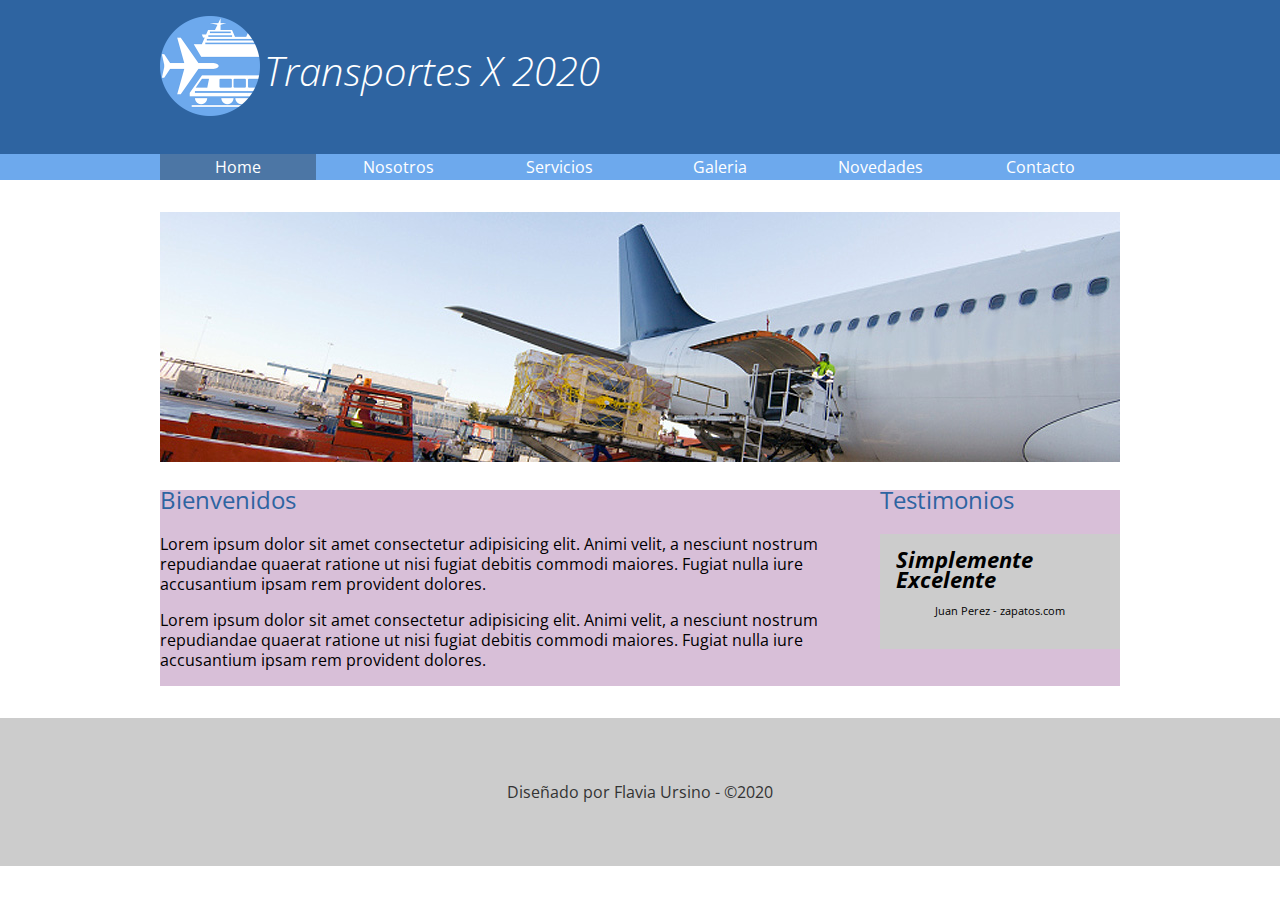
<file: index.html>
<!DOCTYPE html>
<html lang="en">

<head>
    <meta charset="UTF-8">
    <meta name="viewport" content="width=device-width, initial-scale=1.0">
    <title>Transportes 2020 - 2 cuatrimestre</title>
    <link href="https://fonts.googleapis.com/css2?family=Open+Sans:wght@300;400;700&display=swap" rel="stylesheet">
    <link rel="stylesheet" href="css/normalize.css">
    <link rel="stylesheet" href="css/transportes.css">
</head>

<body>
    <header>
        <div class="holder">
            <img src="img/logo.png" width="100" alt="Transportes X">
            <h1>Transportes X 2020</h1>
        </div>
    </header>
    <nav>
        <div class="holder">
            <ul>
                <li><a class="activo" href="index.html">Home</a></li>
                <li><a href="nosotros.html">Nosotros</a></li>
                <li><a href="servicios.html">Servicios</a></li>
                <li><a href="galeria.html">Galeria</a></li>
                <li><a href="novedades.html">Novedades</a></li>
                <li><a href="contacto.html">Contacto</a></li>
            </ul>
        </div>
    </nav>
    <main class="holder">
        <div class="homeimg">
            <img src="img/home/img01.jpg" alt="Avion">
        </div>
        <div class="columnas">
            <div class="bienvenidos left">
                <h2>Bienvenidos</h2>
                <p>Lorem ipsum dolor sit amet consectetur adipisicing elit. Animi velit, a nesciunt nostrum repudiandae quaerat ratione ut nisi fugiat debitis commodi maiores. Fugiat nulla iure accusantium ipsam rem provident dolores.</p>
                <p>Lorem ipsum dolor sit amet consectetur adipisicing elit. Animi velit, a nesciunt nostrum repudiandae quaerat ratione
                    ut nisi fugiat debitis commodi maiores. Fugiat nulla iure accusantium ipsam rem provident dolores.</p>
            </div>
            <div class="testimonios right">
                <h2>Testimonios</h2>
                <div class="testimonio">
                    <span class="cita">Simplemente Excelente</span>
                    <span class="autor">Juan Perez - zapatos.com</span>
                </div>
            </div>
        </div>
    </main>
    <footer>
        <p>Diseñado por Flavia Ursino - &copy;2020</p>
    </footer>



</body>

</html>
</file>
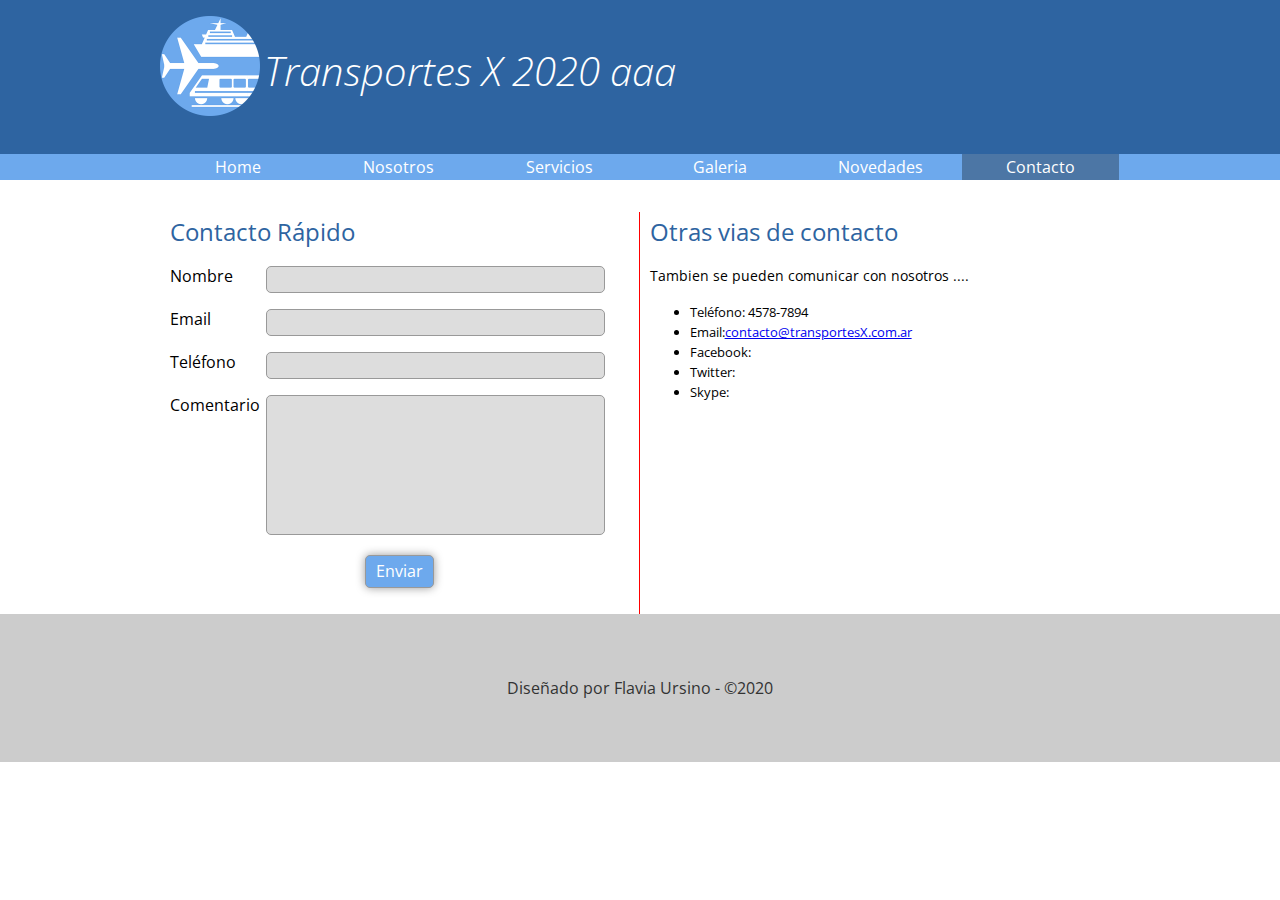
<file: contacto.html>
<!DOCTYPE html>
<html lang="en">

<head>
    <meta charset="UTF-8">
    <meta name="viewport" content="width=device-width, initial-scale=1.0">
    <title>Transportes 2020 - 2 cuatrimestre- prueba desde github</title>
    <link href="https://fonts.googleapis.com/css2?family=Open+Sans:wght@300;400;700&display=swap" rel="stylesheet">
    <link rel="stylesheet" href="css/normalize.css">
    <link rel="stylesheet" href="css/transportes.css">
</head>

<body>
    <header>
        <div class="holder">
            <img src="img/logo.png" width="100" alt="Transportes X">
            <h1>Transportes X 2020 aaa</h1>
        </div>
    </header>
    <nav>
        <div class="holder">
            <ul>
                <li><a href="index.html">Home</a></li>
                <li><a href="nosotros.html">Nosotros</a></li>
                <li><a href="servicios.html">Servicios</a></li>
                <li><a href="galeria.html">Galeria</a></li>
                <li><a href="novedades.html">Novedades</a></li>
                <li><a class="activo" href="contacto.html">Contacto</a></li>
            </ul>
        </div>
    </nav>
    <main class="holder">
      <div class="columna left">
          <h2>Contacto Rápido</h2>
          <form action="" method="" class="formulario">
             <p>
                 <label for="">Nombre</label>
                 <input type="text" />
             </p>
            <p>
                <label for="">Email</label>
                <input type="email" />
            </p>
            <p>
                <label for="">Teléfono</label>
                <input type="text" />
            </p>
            <p>
                <label for="comentario">Comentario</label>
                <textarea id="comentario"></textarea>
            </p>
            <p class="acciones"><input type="submit" value="Enviar"></p>
          </form>

      </div>
      <div class="columna right">
          <h2>Otras vias de contacto</h2>
          <p>Tambien se pueden comunicar con nosotros ....</p>
          <ul>
              <li>Teléfono: 4578-7894</li>
              <li>Email:<a href="mailto:contacto@transportesX.com.ar">contacto@transportesX.com.ar</a></li>
              <li>Facebook:</li>
              <li>Twitter:</li>
              <li>Skype:</li>
          </ul>
      </div>
    </main>
    <footer>
        <p>Diseñado por Flavia Ursino - &copy;2020</p>
    </footer>
</body>

</html>
</file>
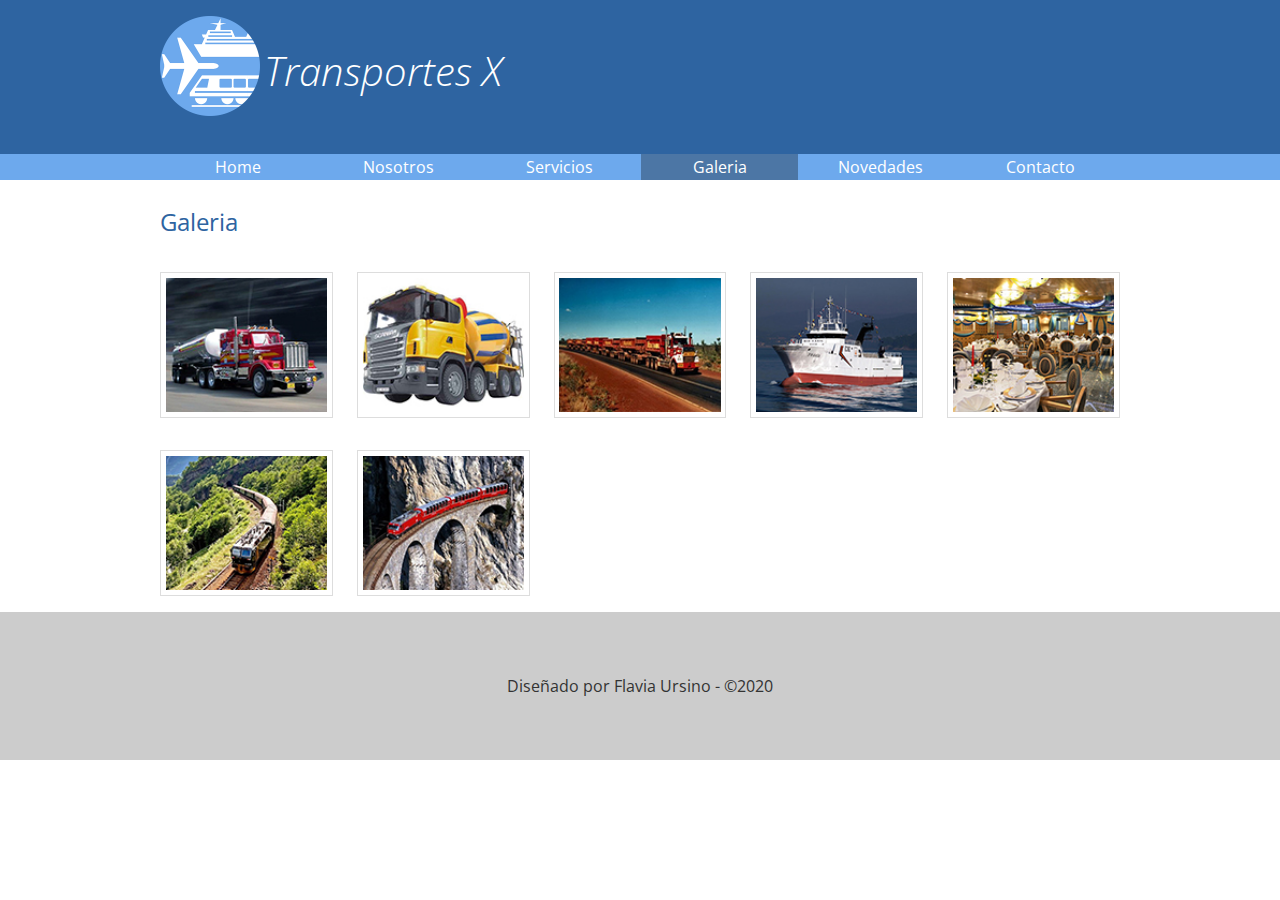
<file: galeria.html>
<!DOCTYPE html>
<html lang="en">

<head>
    <meta charset="UTF-8">
    <meta name="viewport" content="width=device-width, initial-scale=1.0">
    <title>Transportes 2020 - 2 cuatrimestre</title>
    <link href="https://fonts.googleapis.com/css2?family=Open+Sans:wght@300;400;700&display=swap" rel="stylesheet">
    <link rel="stylesheet" href="css/normalize.css">
    <link rel="stylesheet" href="css/transportes.css">
</head>

<body>
    <header>
        <div class="holder">
            <img src="img/logo.png" width="100" alt="Transportes X">
            <h1>Transportes X</h1>
        </div>
    </header>
    <nav>
        <div class="holder">
            <ul>
                <li><a href="index.html">Home</a></li>
                <li><a href="nosotros.html">Nosotros</a></li>
                <li><a href="servicios.html">Servicios</a></li>
                <li><a class="activo" href="galeria.html">Galeria</a></li>
                <li><a href="novedades.html">Novedades</a></li>
                <li><a href="contacto.html">Contacto</a></li>
            </ul>
        </div>
    </nav>
    <main class="holder">

        <h2>Galeria</h2>
        <div class="galeria">
            <div class="foto">
                <img src="img/galeria/ch/img01.jpg" alt="img01">
            </div>
            <div class="foto">
                <img src="img/galeria/ch/img02.jpg" alt="img02">
            </div>
            <div class="foto">
                <img src="img/galeria/ch/img03.jpg" alt="img03">
            </div>
            <div class="foto">
                <img src="img/galeria/ch/img04.jpg" alt="img04">
            </div>
            <div class="foto">
                <img src="img/galeria/ch/img05.jpg" alt="img05">
            </div>
            <div class="foto">
                <img src="img/galeria/ch/img06.jpg" alt="img06">
            </div>
            <div class="foto">
                <img src="img/galeria/ch/img07.jpg" alt="img07">
            </div>
        </div>

    </main>
    <footer>
        <p>Diseñado por Flavia Ursino - &copy;2020</p>
    </footer>



</body>

</html>
</file>
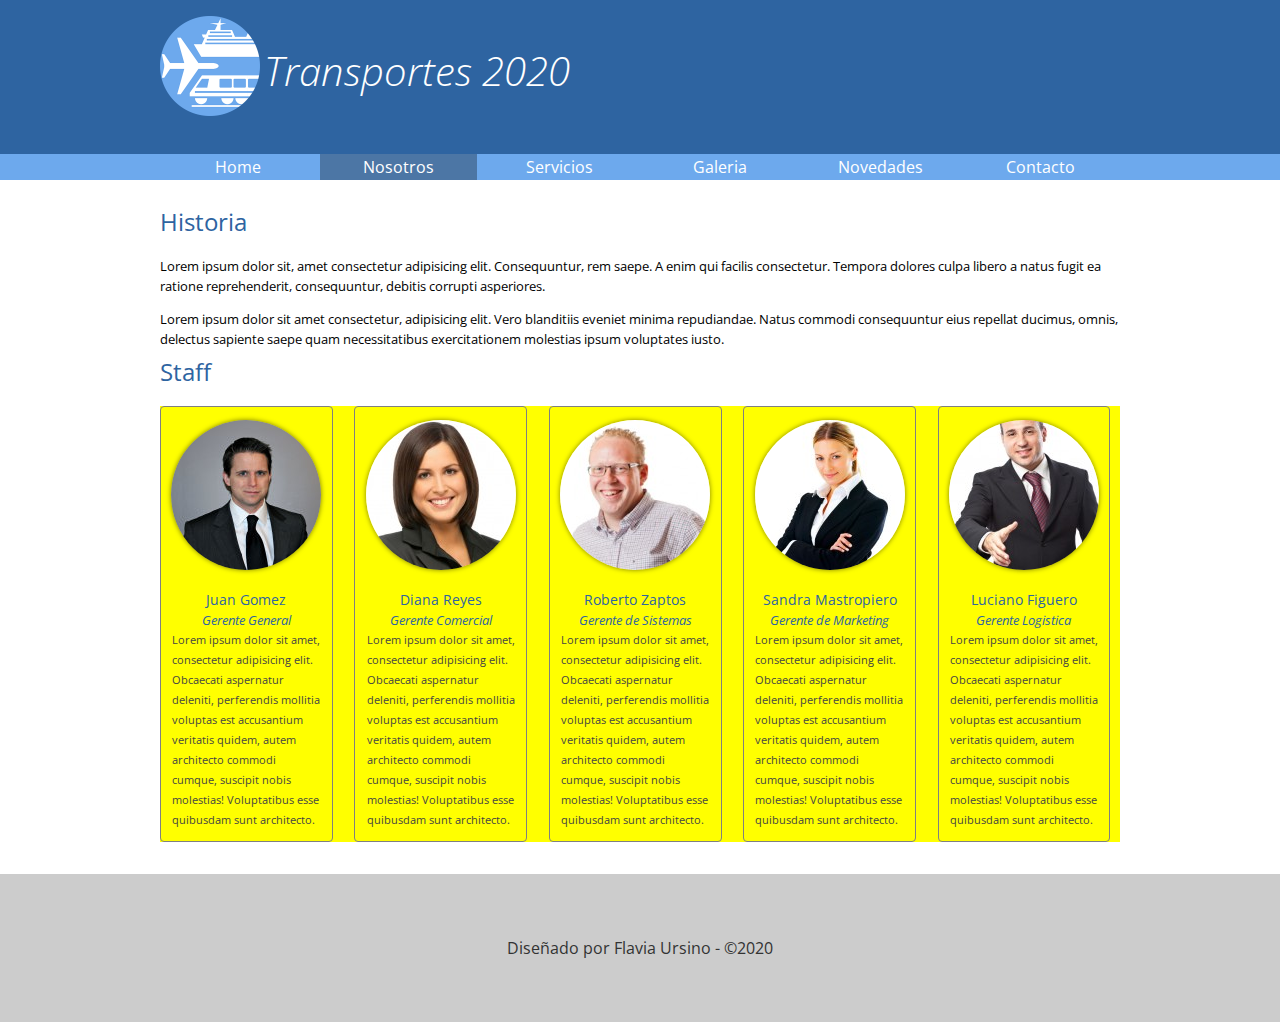
<file: nosotros.html>
<!DOCTYPE html>
<html lang="en">

<head>
    <meta charset="UTF-8">
    <meta name="viewport" content="width=device-width, initial-scale=1.0">
    <title>Transportes 2020 - 2 cuatrimestre</title>
    <link href="https://fonts.googleapis.com/css2?family=Open+Sans:wght@300;400;700&display=swap" rel="stylesheet">
    <link rel="stylesheet" href="css/normalize.css">
    <link rel="stylesheet" href="css/transportes.css">
</head>

<body>
    <header>
        <div class="holder">
            <img src="img/logo.png" width="100" alt="Transportes X">
            <h1>Transportes 2020</h1>
        </div>
    </header>
    <nav>
        <div class="holder">
            <ul>
                <li><a href="index.html">Home</a></li>
                <li><a class="activo" href="nosotros.html">Nosotros</a></li>
                <li><a href="servicios.html">Servicios</a></li>
                <li><a href="galeria.html">Galeria</a></li>
                <li><a href="novedades.html">Novedades</a></li>
                <li><a href="contacto.html">Contacto</a></li>
            </ul>
        </div>
    </nav>
    <main class="holder">
        <div class="historia">
            <h2>Historia</h2>
            <p>Lorem ipsum dolor sit, amet consectetur adipisicing elit. Consequuntur, rem saepe. A enim qui facilis
                consectetur. Tempora dolores culpa libero a natus fugit ea ratione reprehenderit, consequuntur, debitis
                corrupti asperiores.</p>
            <p>Lorem ipsum dolor sit amet consectetur, adipisicing elit. Vero blanditiis eveniet minima repudiandae.
                Natus commodi consequuntur eius repellat ducimus, omnis, delectus sapiente saepe quam necessitatibus
                exercitationem molestias ipsum voluptates iusto.</p>
        </div>
        <div class="staff">
            <h2>Staff</h2>
            <div class="personas">
                <div class="persona">
                    <figure>
                        <img src="img/nosotros/nosotros1.jpg" alt="Juan Gomez">
                    </figure>
                    <h5>Juan Gomez</h5>
                    <h6>Gerente General</h6>
                    <p>Lorem ipsum dolor sit amet, consectetur adipisicing elit. Obcaecati aspernatur deleniti,
                        perferendis mollitia voluptas est accusantium veritatis quidem, autem architecto commodi cumque,
                        suscipit nobis molestias! Voluptatibus esse quibusdam sunt architecto.</p>
                </div>
                <div class="persona">
                    <figure>
                        <img src="img/nosotros/nosotros2.jpg" alt="Diana Reyes">
                    </figure>
                    <h5>Diana Reyes</h5>
                    <h6>Gerente Comercial</h6>
                    <p>Lorem ipsum dolor sit amet, consectetur adipisicing elit. Obcaecati aspernatur deleniti,
                        perferendis mollitia
                        voluptas est accusantium veritatis quidem, autem architecto commodi cumque, suscipit nobis
                        molestias!
                        Voluptatibus esse quibusdam sunt architecto.</p>
                </div>
                <div class="persona">
                    <figure>
                        <img src="img/nosotros/nosotros3.jpg" alt="Roberto Zaptos">
                    </figure>
                    <h5>Roberto Zaptos</h5>
                    <h6>Gerente de Sistemas</h6>
                    <p>Lorem ipsum dolor sit amet, consectetur adipisicing elit. Obcaecati aspernatur deleniti,
                        perferendis mollitia
                        voluptas est accusantium veritatis quidem, autem architecto commodi cumque, suscipit nobis
                        molestias!
                        Voluptatibus esse quibusdam sunt architecto.</p>
                </div>
                <div class="persona">
                    <figure>
                        <img src="img/nosotros/nosotros4.jpg" alt="Sandra Mastropiero">
                    </figure>
                    <h5>Sandra Mastropiero</h5>
                    <h6>Gerente de Marketing</h6>
                    <p>Lorem ipsum dolor sit amet, consectetur adipisicing elit. Obcaecati aspernatur deleniti,
                        perferendis mollitia
                        voluptas est accusantium veritatis quidem, autem architecto commodi cumque, suscipit nobis
                        molestias!
                        Voluptatibus esse quibusdam sunt architecto.</p>
                </div>
                <div class="persona">
                    <figure>
                        <img src="img/nosotros/nosotros5.jpg" alt="Luciano Figuero">
                    </figure>
                    <h5>Luciano Figuero</h5>
                    <h6>Gerente Logistica</h6>
                    <p>Lorem ipsum dolor sit amet, consectetur adipisicing elit. Obcaecati aspernatur deleniti,
                        perferendis mollitia
                        voluptas est accusantium veritatis quidem, autem architecto commodi cumque, suscipit nobis
                        molestias!
                        Voluptatibus esse quibusdam sunt architecto.</p>
                </div>
            </div>
        </div>
    </main>
    <footer>
        <p>Diseñado por Flavia Ursino - &copy;2020</p>
    </footer>



</body>

</html>
</file>
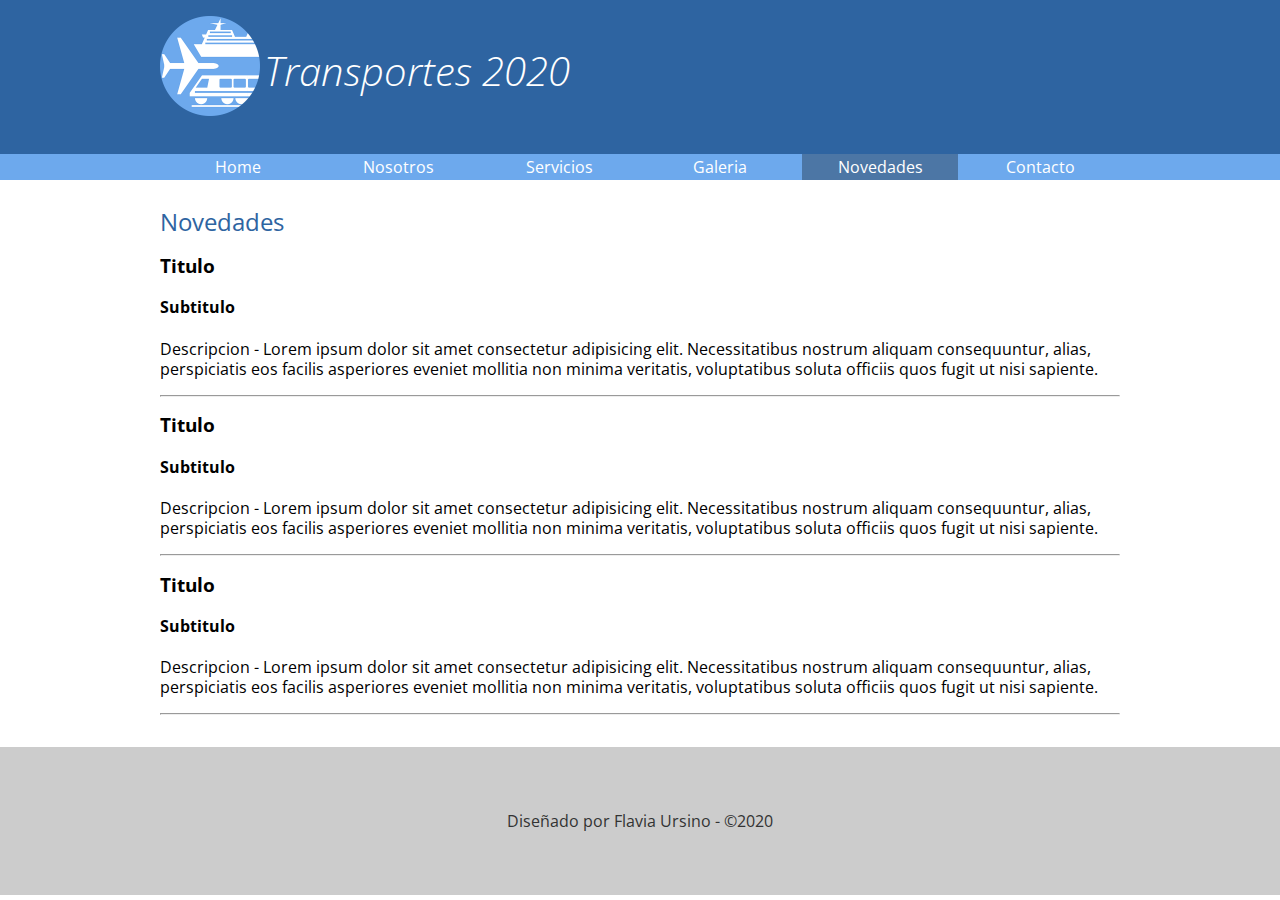
<file: novedades.html>
<!DOCTYPE html>
<html lang="en">

<head>
    <meta charset="UTF-8">
    <meta name="viewport" content="width=device-width, initial-scale=1.0">
    <title>Transportes 2020 - 2 cuatrimestre</title>
    <link href="https://fonts.googleapis.com/css2?family=Open+Sans:wght@300;400;700&display=swap" rel="stylesheet">
    <link rel="stylesheet" href="css/normalize.css">
    <link rel="stylesheet" href="css/transportes.css">
</head>

<body>
    <header>
        <div class="holder">
            <img src="img/logo.png" width="100" alt="Transportes X">
            <h1>Transportes 2020</h1>
        </div>
    </header>
    <nav>
        <div class="holder">
            <ul>
                <li><a href="index.html">Home</a></li>
                <li><a href="nosotros.html">Nosotros</a></li>
                <li><a href="servicios.html">Servicios</a></li>
                <li><a href="galeria.html">Galeria</a></li>
                <li><a class="activo" href="novedades.html">Novedades</a></li>
                <li><a href="contacto.html">Contacto</a></li>
            </ul>
        </div>
    </nav>
    <main class="holder">
       <h2>Novedades</h2>
       <div class="novedades">
           <h3>Titulo</h3>
           <h4>Subtitulo</h4>
           <p>Descripcion - Lorem ipsum dolor sit amet consectetur adipisicing elit. Necessitatibus nostrum aliquam consequuntur, alias, perspiciatis eos facilis asperiores eveniet mollitia non minima veritatis, voluptatibus soluta officiis quos fugit ut nisi sapiente.</p>
           <hr>
       </div>
        <div class="novedades">
            <h3>Titulo</h3>
            <h4>Subtitulo</h4>
            <p>Descripcion - Lorem ipsum dolor sit amet consectetur adipisicing elit. Necessitatibus nostrum aliquam
                consequuntur, alias, perspiciatis eos facilis asperiores eveniet mollitia non minima veritatis, voluptatibus
                soluta officiis quos fugit ut nisi sapiente.</p>
             <hr> <!-- hr > etiqueta que genera una linea -->
        </div>
        <div class="novedades">
            <h3>Titulo</h3>
            <h4>Subtitulo</h4>
            <p>Descripcion - Lorem ipsum dolor sit amet consectetur adipisicing elit. Necessitatibus nostrum aliquam
                consequuntur, alias, perspiciatis eos facilis asperiores eveniet mollitia non minima veritatis, voluptatibus
                soluta officiis quos fugit ut nisi sapiente.</p>
            <hr>
        </div>
    </main>
    <footer>
        <p>Diseñado por Flavia Ursino - &copy;2020</p>
    </footer>



</body>

</html>
</file>
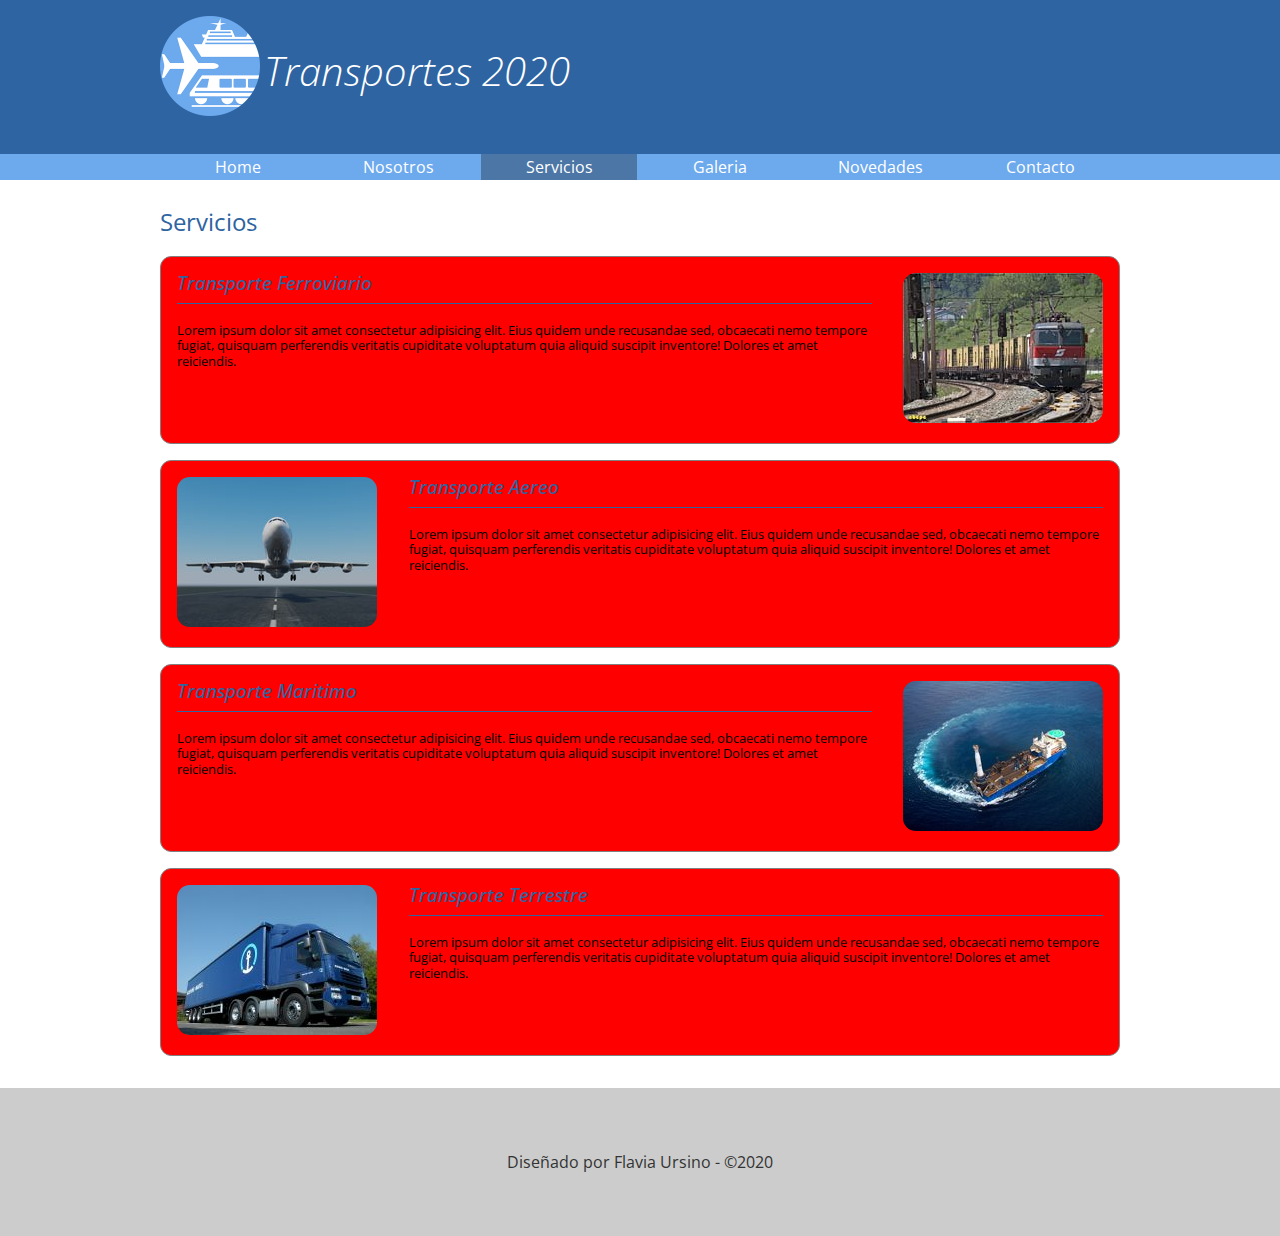
<file: servicios.html>
<!DOCTYPE html>
<html lang="en">

<head>
    <meta charset="UTF-8">
    <meta name="viewport" content="width=device-width, initial-scale=1.0">
    <title>Transportes 2020 - 2 cuatrimestre</title>
    <link href="https://fonts.googleapis.com/css2?family=Open+Sans:wght@300;400;700&display=swap" rel="stylesheet">
    <link rel="stylesheet" href="css/normalize.css">
    <link rel="stylesheet" href="css/transportes.css">
</head>

<body>
    <header>
        <div class="holder">
            <img src="img/logo.png" width="100" alt="Transportes X">
            <h1>Transportes 2020</h1>
        </div>
    </header>
    <nav>
        <div class="holder">
            <ul>
                <li><a href="index.html">Home</a></li>
                <li><a  href="nosotros.html">Nosotros</a></li>
                <li><a class="activo" href="servicios.html">Servicios</a></li>
                <li><a href="galeria.html">Galeria</a></li>
                <li><a href="novedades.html">Novedades</a></li>
                <li><a href="contacto.html">Contacto</a></li>
            </ul>
        </div>
    </nav>
    <main class="holder">
          <h2>Servicios</h2>
         
            <div class="servicio">
                <figure>
                    <img src="img/servicios/ferroviario.jpg" alt="Tren">
                </figure>
                <div class="info">
                    <h4>Transporte Ferroviario</h4>
                    <p>Lorem ipsum dolor sit amet consectetur adipisicing elit. Eius quidem unde recusandae sed, obcaecati nemo
                        tempore fugiat, quisquam perferendis veritatis cupiditate voluptatum quia aliquid suscipit inventore!
                        Dolores et amet reiciendis.</p>
                </div>
            </div>
            <div class="servicio">
                <figure>
                    <img src="img/servicios/aereo.jpg" alt="Avion">
                </figure>
                <div class="info">
                    <h4>Transporte Aereo</h4>
                    <p>Lorem ipsum dolor sit amet consectetur adipisicing elit. Eius quidem unde recusandae sed, obcaecati nemo
                        tempore fugiat, quisquam perferendis veritatis cupiditate voluptatum quia aliquid suscipit inventore!
                        Dolores et amet reiciendis.</p>
                </div>
            </div>
            <div class="servicio">
                <figure>
                    <img src="img/servicios/maritimo.jpg" alt="Barco">
                </figure>
                <div class="info">
                    <h4>Transporte Maritimo</h4>
                    <p>Lorem ipsum dolor sit amet consectetur adipisicing elit. Eius quidem unde recusandae sed, obcaecati nemo
                        tempore fugiat, quisquam perferendis veritatis cupiditate voluptatum quia aliquid suscipit inventore!
                        Dolores et amet reiciendis.</p>
                </div>
            </div>
            <div class="servicio">
                <figure>
                    <img src="img/servicios/terrestre.jpg" alt="Camión">
                </figure>
                <div class="info">
                    <h4>Transporte Terrestre</h4>
                    <p>Lorem ipsum dolor sit amet consectetur adipisicing elit. Eius quidem unde recusandae sed, obcaecati nemo
                        tempore fugiat, quisquam perferendis veritatis cupiditate voluptatum quia aliquid suscipit inventore!
                        Dolores et amet reiciendis.</p>
                </div>
            </div>
    </main>
    <footer>
        <p>Diseñado por Flavia Ursino - &copy;2020</p>
    </footer>



</body>

</html>
</file>
<file: css/transportes.css>
/* font-family: 'Open Sans', sans-serif; */

body{
    font-family: 'Open Sans', sans-serif;
    font-size: 16px;
    line-height: 20px;
}

header{
    background-color: #2e64a1;
    padding: 1em 0;
}

header h1{
    color: white;
    font-size: 2.5em;
    font-style: italic;
    font-weight:100;/*finita*/
    display: inline-block;
    position: relative;
    bottom: 30px;
}

nav{
    background-color: #6da9ed;
    margin-bottom: 2em;
} 

nav ul{
    list-style: none;
    margin: 0;
    padding: 0;
    
}

nav ul li {
    display:inline-block;
    width: 16.3%;
    /* background-color: red; */
}

nav ul li a{
    color: white;
    text-decoration: none;
    text-align: center;
    display: block;
    /* background-color: red; */
    padding: 0.2em 0.4em;
}

nav ul li a:hover{
    background-color: rgba(0,0,0,0.3);
}

nav ul li a.activo{
    background-color: #4c76a5;
}

footer{
    background-color: #ccc;
    clear: both;
    color: #333;
    padding: 3em 0;
    margin-top: 2em;
    text-align: center;
}

/* footer p{
    text-align: center;
} */

.holder{
    width: 960px;
    margin: 0 auto;
    /* background-color: yellow; */
}

h2{
    color: #2e64a1;
    font-weight: 400;
    margin: 0 0 1em;
}

.left{
    float: left;
}

.right{
    float: right;
}


/*inicio home*/

.homeimg{
    margin-bottom: 1.5em;
    /* clear: both; */
}

.columnas{
    overflow: hidden;
    background-color: thistle;
}

.bienvenidos, .testimonios{
    box-sizing: border-box;
  
}

.bienvenidos{
    width: 75%;
    padding-right: 2em;
    /* background-color: yellow; */
}

.testimonios{
    width: 25%;
    /* background-color: red; */
}

.testimonio{
    background-color: #ccc;
    padding: 1em;
}

.testimonio .cita{
    font-weight: bold;
    font-style: italic;
    font-size: 1.4em;
 
    display: block;
}

.testimonio .autor{
    font-size: 0.7em;
    text-align: center;
    margin: 1em 0;
    /* background-color: red; */
    display: block;
}
/*fin home*/

/*inicio nosotros*/

.historia p{
    font-size: 0.8em;
}
.personas{
    overflow: hidden; /*controlar el excedente*/
    background-color: yellow;
}

.persona{
    width: 18%;
    border:1px solid gray;
    border-radius: 0.25em;
    float: left;
    margin-left: 2.25%;
    box-sizing: border-box;
}

.persona figure{
    margin: 0.8em 0 1em;
    text-align: center;
}

.persona figure img{
    border-radius: 50%;
    box-shadow: 0 0 5px rgba(0,0,0,0.5) ;
}

.persona h5,
.persona h6{
    text-align: center;
    font-weight: normal;
    color: #2e64a1;
    margin: 0;
}

.persona h5{
    font-size: 0.9em;
}

.persona h6{
    font-size: 0.8em;
    font-style: italic;

}

.persona p{
    font-size: 0.7em;
    color: #444;
    margin: 0 1em 1em;
}

.persona:first-child{
    margin-left: 0;
}
/*first-child o last-child > margin-right */
/*fin nosotros*/

/*inicio servicios*/
.servicio{
    border: 1px solid gray;
    border-radius: 0.7em;
    margin: 1em 0;
    padding: 1em;
    overflow: hidden;
    background-color: red;
}

.servicio .info{
    width: 75%;
    /* background-color: yellow; */
}

.servicio .info h4{
    color: #2e64a1;
    font-size: 1.2em;
    font-style: italic;
    font-weight: 500;
    margin: 0 0 1em;
    border-bottom: 1px solid #2e64a1;
    padding-bottom: 0.5em;

}

.servicio .info p{
    font-size: 0.8em;
    line-height: 1.2em;
}

.servicio figure img{
    border-radius: 0.8em;
}

.servicio:nth-child(even) figure{ /*par*/
    float: right;
    margin: 0 0 0 1em;
}

.servicio:nth-child(even) .info{
    float: left;
   }


.servicio:nth-child(odd) figure{/*impar*/
    float: left;
    margin: 0 1em 0 0;
}

.servicio:nth-child(odd) .info{
    float: right;
}
/*fin servicios*/

/*inicio galeria*/


.galeria .foto{
    /* display: inline-block; */
    float: left;
    width: 18%;
    margin: 1em 0 1em 2.5%;
    border: 1px solid #ddd;
    padding: 0.3em;
    box-sizing: border-box;
}

.galeria .foto img{
    width: 100%;
    display: block;
}

.galeria .foto:nth-child(5n+1){
    /* border-color: red; */
    margin-left: 0;
}
/*fin galeria*/

/*inicio contacto*/
.columna{
    width: 50%;
    /* background-color: yellow; */
    box-sizing: border-box;
    padding: 0.6em;
   }

.columna.left{
    border-right: 1px solid red;
}

.columna.right p{
    font-size: 0.9em;
}

.columna.right ul li{
    font-size: 0.8em;
}

.formulario label{
    vertical-align: top;
    width: 20%;
    /* background-color: red; */
    display: inline-block;
   
}



.formulario input,
.formulario textarea{
    background-color: #ddd;
    border-radius: 5px;
    border: 1px solid #999;
    padding: 0.4em 0.6em;
    font-size: 0.8em;
    width: 70%;
}

.formulario input[type="submit"]{
    background-color: #6da9ed;
    box-shadow: 0 0 10px rgba(0,0,0,0.4);
    color: white;
    font-size: 1em;
    width: auto;
    cursor: pointer;
    }

.formulario textarea{
    height: 10em;
    resize: none;
}



.formulario .acciones{
    text-align: center;
    /* background-color: red; */
}









/*fin contacto*/
</file>
